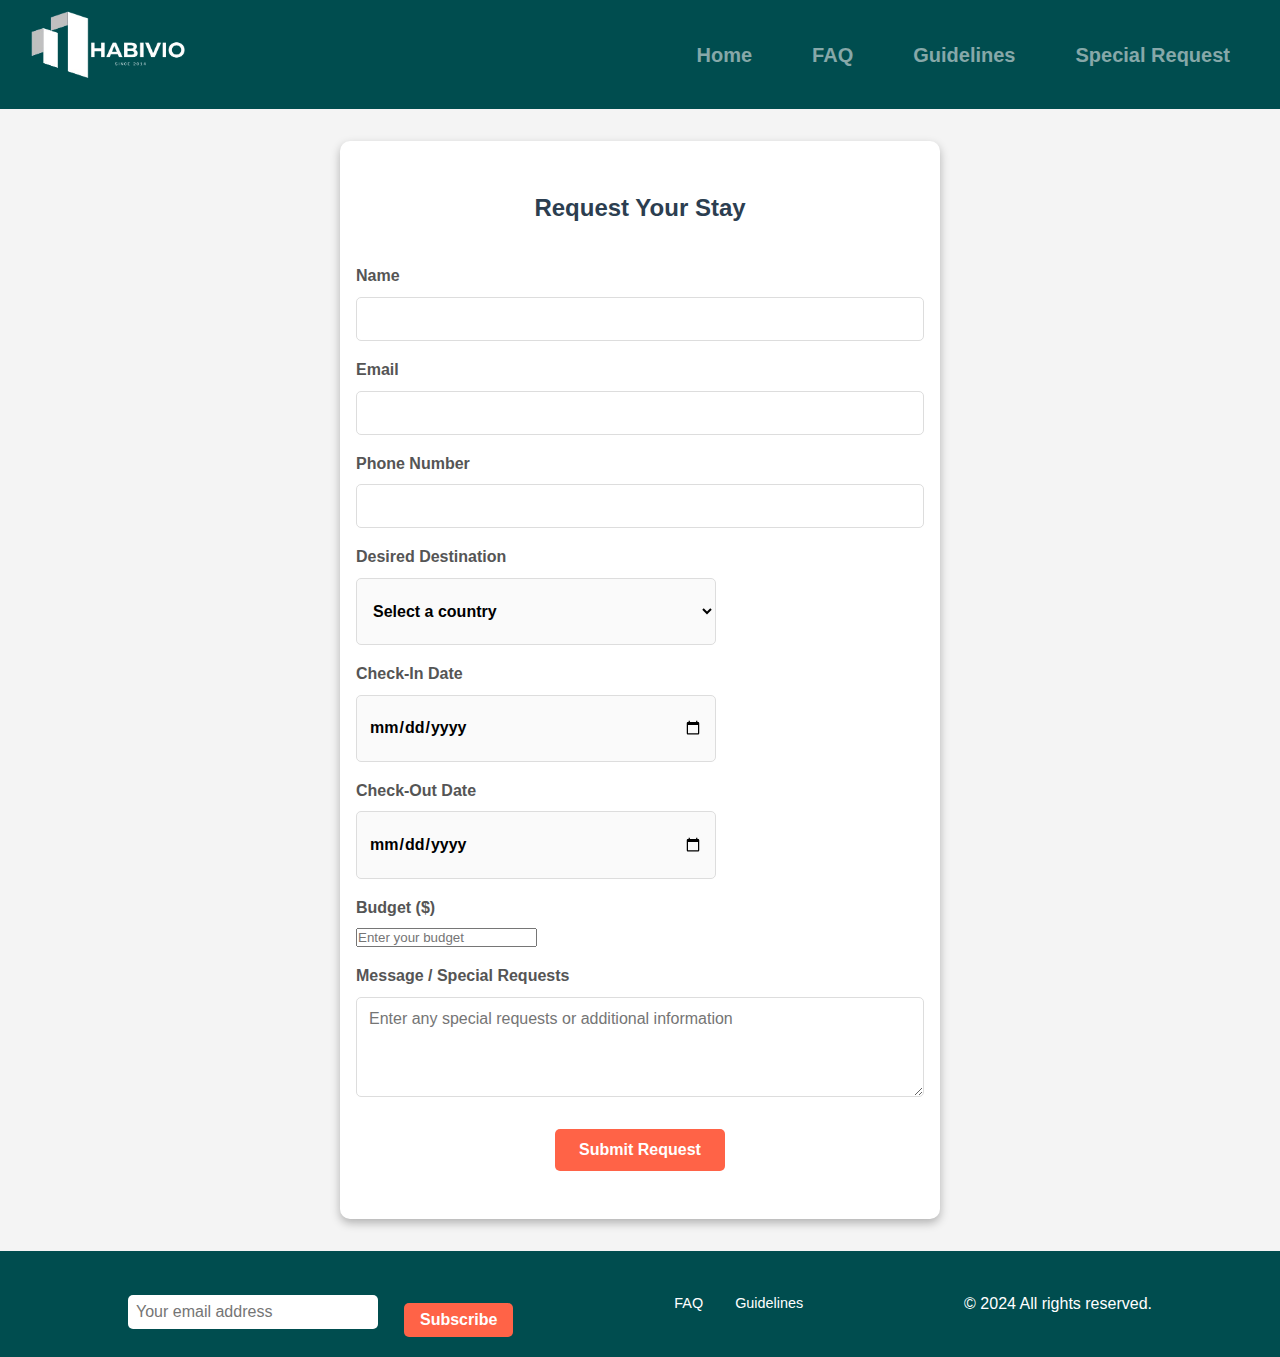
<file: request_form.html>
<!DOCTYPE html>
<html lang="en">
<head>
    <meta charset="UTF-8">
    <meta name="viewport" content="width=device-width, initial-scale=1.0">
    <title>Request Form - Habivio</title><link rel="stylesheet" href="styles.css">
    <style>
        /* Reset and Base Styles */
        *, *::before, *::after {
            margin: 0;
            padding: 0;
            box-sizing: border-box;
            font-family: Arial, sans-serif;
        }
        body {
            color: #333;
            line-height: 1.6;
            background-color: #f4f4f4;
        }
        img {
            max-width: 100%;
            height: auto;
        }
        a {
            text-decoration: none;
            color: inherit;
        }
        /* Header Styles */
        .main-header {
    background-color: #004d4f; /* Header background color */
    color: white; /* Text color */
    padding: 10px 20px; /* Padding around the header */
    display: flex; /* Use flexbox for layout */
    justify-content: space-between; /* Space between logo and menu */
    align-items: center; /* Center items vertically */
    font-size: 20px;
    font-weight: bolder;
}

.header-content {
    display: flex; /* Use flexbox for header content */
    justify-content: space-between; /* Space between logo and menu */
    align-items: center; /* Center items vertically */
    width: 100%; /* Full width */
}

/* Logo Styles */
.logo img {
    height: 80px; /* Adjust logo size */
}

/* Navigation Links */
.nav-links {
    list-style: none; /* Remove bullet points */
    display: flex; /* Display links in a row */
    margin: 0; /* Remove default margin */
    padding: 0; /* Remove default padding */
}

.nav-links li {
    margin: 0 15px; /* Space between links */
}

.nav-links a {
    text-decoration: none; /* Remove underline */
    color: white; /* Link color */
    transition: color 0.3s; /* Transition for hover effect */
}

.nav-links a:hover {
    color: #a0d2eb; /* Change color on hover */
}

/* Mobile Styles */
.menu-toggle {
    display: none; /* Hide toggle button by default */
    background: none; /* No background */
    border: none; /* No border */
    color: white; /* Button text color */
    cursor: pointer; /* Pointer cursor */
    font-size: 24px; /* Increase icon size */
}

/* Responsive Styles */
@media (max-width: 768px) {
    .nav-links {
        display: none; /* Hide links by default on mobile */
        flex-direction: column; /* Stack links vertically */
        position: absolute; /* Position absolutely */
        top: 60px; /* Position below the header */
        left: 0; /* Align to the left */
        width: 100%; /* Full width */
        background-color: #004d4f; /* Background color for dropdown */
        padding: 10px 0; /* Padding around the dropdown */
        z-index: 1; /* Ensure it appears above other content */
    }

    .nav-links.active {
        display: flex; /* Show links when active */
    }

    .menu-toggle {
        display: flex; /* Show toggle button on mobile */
        margin-left: auto; /* Push to the right */
    }

    .nav-links li {
        margin: 10px 0; /* Space between links when stacked */
    }
}

/* Styles for the Menu Toggle */
.menu-toggle.active i.fa-bars {
    display: none; /* Hide hamburger icon when active */
}

.menu-toggle.active i.fa-times {
    display: block; /* Show X icon when active */
}

.menu-toggle i.fa-times {
    display: none; /* Hide X icon by default */
}
        /* Request Form Section */
        .request-form {
            padding: 3em 1em;
            background: #ffffff;
            box-shadow: 0 4px 10px rgba(0, 0, 0, 0.274);
            max-width: 600px;
            margin: 2em auto;
            border-radius: 10px;
            text-align: center;
        }
        .request-form h2 {
            color: #2c3e50;
            margin-bottom: 1.5em;
        }
        .form-group {
            margin-bottom: 1em;
            text-align: left;
        }
        .form-group label {
            display: block;
            font-weight: bold;
            color: #555;
            margin-bottom: 0.5em;
        }
        .form-group input[type="text"],
        .form-group input[type="email"],
        .form-group input[type="tel"],
        .form-group input[type="date"],
        .form-group select,
        .form-group textarea {
            width: 100%;
            padding: 0.75em;
            border: 1px solid #ddd;
            border-radius: 5px;
            font-size: 1em;
        }
        .form-group textarea {
            resize: vertical;
            min-height: 100px;
        }
        button[type="submit"] {
            background-color: #ff6347;
            color: #ffffff;
            border: none;
            padding: 0.75em 1.5em;
            font-size: 1em;
            font-weight: bold;
            border-radius: 5px;
            cursor: pointer;
            transition: background-color 0.3s;
            margin-top: 1em;
        }
        button[type="submit"]:hover {
            background-color: #e55340;
        }
        /* Footer Styles */
        footer {
            background-color: #2c3e50;
            color: #ffffff;
            padding: 2em 0;
            text-align: center;
        }
        .footer-links,
        .legal {
            display: flex;
            justify-content: center;
            gap: 2em;
            margin-bottom: 1em;
        }
        .footer-links a,
        .legal a {
            color: #ffffff;
            font-size: 0.9em;
            transition: color 0.3s;
        }
        .footer-links a:hover,
        .legal a:hover {
            color: #ff6347;
        }
        .footer-bottom .newsletter {
            display: flex;
            justify-content: center;
            gap: 1em;
            margin-top: 1em;
        }
        .footer-bottom .newsletter input[type="email"] {
            padding: 0.5em;
            border-radius: 5px;
            border: none;
            font-size: 1em;
        }
        .footer-bottom .newsletter button {
            padding: 0.5em 1em;
            background-color: #ff6347;
            color: #ffffff;
            border: none;
            border-radius: 5px;
            font-size: 1em;
            cursor: pointer;
            transition: background-color 0.3s;
        }
        .footer-bottom .newsletter button:hover {
            background-color: #e55340;
        }
    </style>
</head>
<body>
    <header class="main-header">
        <div class="header-content">
            <a href="#" class="logo">
                <img src="img/habivio_logo-removebg-preview.png" alt="Habivio Logo">
            </a>
            <!-- Menu Toggle Button -->
            <button class="menu-toggle" id="menu-toggle">
                <i class="fas fa-bars"></i> <!-- Hamburger icon -->
                <i class="fas fa-times" style="display: none;"></i> <!-- X icon, hidden by default -->
            </button>
            <nav>
                <ul class="nav-links">
                    <li><a href="index.html">Home</a></li>
                    <li><a href="faq.html">FAQ</a></li>
                    <li><a href="guid.html">Guidelines</a></li>
                    <li><a href="request_form.html">Special Request</a></li>
                </ul>
            </nav>
        </div>
    </header>

    <section class="request-form">
        <h2>Request Your Stay</h2>
        <form action="https://getform.io/f/aollzrxb" method="POST">
            <div class="form-group">
                <label for="name">Name</label>
                <input type="text" id="name" required>
            </div>
            <div class="form-group">
                <label for="email">Email</label>
                <input type="email" id="email" required>
            </div>
            <div class="form-group">
                <label for="phone">Phone Number</label>
                <input type="tel" id="phone" required>
            </div>
            <div class="form-group">
                <label for="destination">Desired Destination</label>
                <select id="destination" required>
                    <option value="">Select a country</option>
<option value="af">🇦🇫 Afghanistan</option>
<option value="al">🇦🇱 Albania</option>
<option value="dz">🇩🇿 Algeria</option>
<option value="ad">🇦🇩 Andorra</option>
<option value="ao">🇦🇴 Angola</option>
<option value="ag">🇦🇬 Antigua and Barbuda</option>
<option value="ar">🇦🇷 Argentina</option>
<option value="am">🇦🇲 Armenia</option>
<option value="au">🇦🇺 Australia</option>
<option value="at">🇦🇹 Austria</option>
<option value="az">🇦🇿 Azerbaijan</option>
<option value="bs">🇧🇸 Bahamas</option>
<option value="bh">🇧🇭 Bahrain</option>
<option value="bd">🇧🇩 Bangladesh</option>
<option value="bb">🇧🇧 Barbados</option>
<option value="by">🇧🇾 Belarus</option>
<option value="be">🇧🇪 Belgium</option>
<option value="bz">🇧🇿 Belize</option>
<option value="bj">🇧🇯 Benin</option>
<option value="bt">🇧🇹 Bhutan</option>
<option value="bo">🇧🇴 Bolivia</option>
<option value="ba">🇧🇦 Bosnia and Herzegovina</option>
<option value="bw">🇧🇼 Botswana</option>
<option value="br">🇧🇷 Brazil</option>
<option value="bn">🇧🇳 Brunei</option>
<option value="bg">🇧🇬 Bulgaria</option>
<option value="bf">🇧🇫 Burkina Faso</option>
<option value="bi">🇧🇮 Burundi</option>
<option value="cv">🇨🇻 Cabo Verde</option>
<option value="kh">🇰🇭 Cambodia</option>
<option value="cm">🇨🇲 Cameroon</option>
<option value="ca">🇨🇦 Canada</option>
<option value="cf">🇨🇫 Central African Republic</option>
<option value="td">🇹🇩 Chad</option>
<option value="cl">🇨🇱 Chile</option>
<option value="cn">🇨🇳 China</option>
<option value="co">🇨🇴 Colombia</option>
<option value="km">🇰🇲 Comoros</option>
<option value="cg">🇨🇬 Congo</option>
<option value="cd">🇨🇩 Congo (DRC)</option>
<option value="cr">🇨🇷 Costa Rica</option>
<option value="ci">🇨🇮 Côte d'Ivoire</option>
<option value="hr">🇭🇷 Croatia</option>
<option value="cu">🇨🇺 Cuba</option>
<option value="cy">🇨🇾 Cyprus</option>
<option value="cz">🇨🇿 Czech Republic</option>
<option value="dk">🇩🇰 Denmark</option>
<option value="dj">🇩🇯 Djibouti</option>
<option value="dm">🇩🇲 Dominica</option>
<option value="do">🇩🇴 Dominican Republic</option>
<option value="ec">🇪🇨 Ecuador</option>
<option value="eg">🇪🇬 Egypt</option>
<option value="sv">🇸🇻 El Salvador</option>
<option value="gq">🇬🇶 Equatorial Guinea</option>
<option value="er">🇪🇷 Eritrea</option>
<option value="ee">🇪🇪 Estonia</option>
<option value="sz">🇸🇿 Eswatini</option>
<option value="et">🇪🇹 Ethiopia</option>
<option value="fj">🇫🇯 Fiji</option>
<option value="fi">🇫🇮 Finland</option>
<option value="fr">🇫🇷 France</option>
<option value="ga">🇬🇦 Gabon</option>
<option value="gm">🇬🇲 Gambia</option>
<option value="ge">🇬🇪 Georgia</option>
<option value="de">🇩🇪 Germany</option>
<option value="gh">🇬🇭 Ghana</option>
<option value="gr">🇬🇷 Greece</option>
<option value="gd">🇬🇩 Grenada</option>
<option value="gt">🇬🇹 Guatemala</option>
<option value="gn">🇬🇳 Guinea</option>
<option value="gw">🇬🇼 Guinea-Bissau</option>
<option value="gy">🇬🇾 Guyana</option>
<option value="ht">🇭🇹 Haiti</option>
<option value="hn">🇭🇳 Honduras</option>
<option value="hu">🇭🇺 Hungary</option>
<option value="is">🇮🇸 Iceland</option>
<option value="in">🇮🇳 India</option>
<option value="id">🇮🇩 Indonesia</option>
<option value="ir">🇮🇷 Iran</option>
<option value="iq">🇮🇶 Iraq</option>
<option value="ie">🇮🇪 Ireland</option>
<option value="il">🇮🇱 Israel</option>
<option value="it">🇮🇹 Italy</option>
<option value="jm">🇯🇲 Jamaica</option>
<option value="jp">🇯🇵 Japan</option>
<option value="jo">🇯🇴 Jordan</option>
<option value="kz">🇰🇿 Kazakhstan</option>
<option value="ke">🇰🇪 Kenya</option>
<option value="ki">🇰🇮 Kiribati</option>
<option value="kw">🇰🇼 Kuwait</option>
<option value="kg">🇰🇬 Kyrgyzstan</option>
<option value="la">🇱🇦 Laos</option>
<option value="lv">🇱🇻 Latvia</option>
<option value="lb">🇱🇧 Lebanon</option>
<option value="ls">🇱🇸 Lesotho</option>
<option value="lr">🇱🇷 Liberia</option>
<option value="ly">🇱🇾 Libya</option>
<option value="li">🇱🇮 Liechtenstein</option>
<option value="lt">🇱🇹 Lithuania</option>
<option value="lu">🇱🇺 Luxembourg</option>
<option value="mg">🇲🇬 Madagascar</option>
<option value="mw">🇲🇼 Malawi</option>
<option value="my">🇲🇾 Malaysia</option>
<option value="mv">🇲🇻 Maldives</option>
<option value="ml">🇲🇱 Mali</option>
<option value="mt">🇲🇹 Malta</option>
<option value="mh">🇲🇭 Marshall Islands</option>
<option value="mr">🇲🇷 Mauritania</option>
<option value="mu">🇲🇺 Mauritius</option>
<option value="mx">🇲🇽 Mexico</option>
<option value="fm">🇫🇲 Micronesia</option>
<option value="md">🇲🇩 Moldova</option>
<option value="mc">🇲🇨 Monaco</option>
<option value="mn">🇲🇳 Mongolia</option>
<option value="me">🇲🇪 Montenegro</option>
<option value="ma">🇲🇦 Morocco</option>
<option value="mz">🇲🇿 Mozambique</option>
<option value="mm">🇲🇲 Myanmar</option>
<option value="na">🇳🇦 Namibia</option>
<option value="nr">🇳🇷 Nauru</option>
<option value="np">🇳🇵 Nepal</option>
<option value="nl">🇳🇱 Netherlands</option>
<option value="nz">🇳🇿 New Zealand</option>
<option value="ni">🇳🇮 Nicaragua</option>
<option value="ne">🇳🇪 Niger</option>
<option value="ng">🇳🇬 Nigeria</option>
<option value="no">🇳🇴 Norway</option>
<option value="om">🇴🇲 Oman</option>
<option value="pk">🇵🇰 Pakistan</option>
<option value="pw">🇵🇼 Palau</option>
<option value="pa">🇵🇦 Panama</option>
<option value="pg">🇵🇬 Papua New Guinea</option>
<option value="py">🇵🇾 Paraguay</option>
<option value="pe">🇵🇪 Peru</option>
<option value="ph">🇵🇭 Philippines</option>
<option value="pl">🇵🇱 Poland</option>
<option value="pt">🇵🇹 Portugal</option>
<option value="qa">🇶🇦 Qatar</option>
<option value="ro">🇷🇴 Romania</option>
<option value="ru">🇷🇺 Russia</option>
<option value="rw">🇷🇼 Rwanda</option>
<option value="kn">🇰🇳 Saint Kitts and Nevis</option>
<option value="lc">🇱🇨 Saint Lucia</option>
<option value="vc">🇻🇨 Saint Vincent and the Grenadines</option>
<option value="ws">🇼🇸 Samoa</option>
<option value="sm">🇸🇲 San Marino</option>
<option value="st">🇸🇹 Sao Tome and Principe</option>
<option value="sa">🇸🇦 Saudi Arabia</option>
<option value="sn">🇸🇳 Senegal</option>
<option value="rs">🇷🇸 Serbia</option>
<option value="sc">🇸🇨 Seychelles</option>
<option value="sl">🇸🇱 Sierra Leone</option>
<option value="sg">🇸🇬 Singapore</option>
<option value="sk">🇸🇰 Slovakia</option>
<option value="si">🇸🇮 Slovenia</option>
<option value="sb">🇸🇧 Solomon Islands</option>
<option value="so">🇸🇴 Somalia</option>
<option value="za">🇿🇦 South Africa</option>
<option value="kr">🇰🇷 South Korea</option>
<option value="ss">🇸🇸 South Sudan</option>
<option value="es">🇪🇸 Spain</option>
<option value="lk">🇱🇰 Sri Lanka</option>
<option value="sd">🇸🇩 Sudan</option>
<option value="sr">🇸🇷 Suriname</option>
<option value="se">🇸🇪 Sweden</option>
<option value="ch">🇨🇭 Switzerland</option>
<option value="sy">🇸🇾 Syria</option>
<option value="tw">🇹🇼 Taiwan</option>
<option value="tj">🇹🇯 Tajikistan</option>
<option value="tz">🇹🇿 Tanzania</option>
<option value="th">🇹🇭 Thailand</option>
<option value="tl">🇹🇱 Timor-Leste</option>
<option value="tg">🇹🇬 Togo</option>
<option value="to">🇹🇴 Tonga</option>
<option value="tt">🇹🇹 Trinidad and Tobago</option>
<option value="tn">🇹🇳 Tunisia</option>
<option value="tr">🇹🇷 Turkey</option>
<option value="tm">🇹🇲 Turkmenistan</option>
<option value="tv">🇹🇻 Tuvalu</option>
<option value="ug">🇺🇬 Uganda</option>
<option value="ua">🇺🇦 Ukraine</option>
<option value="ae">🇦🇪 United Arab Emirates</option>
<option value="gb">🇬🇧 United Kingdom</option>
<option value="us">🇺🇸 United States</option>
<option value="uy">🇺🇾 Uruguay</option>
<option value="uz">🇺🇿 Uzbekistan</option>
<option value="vu">🇻🇺 Vanuatu</option>
<option value="ve">🇻🇪 Venezuela</option>
<option value="vn">🇻🇳 Vietnam</option>
<option value="ye">🇾🇪 Yemen</option>
<option value="zm">🇿🇲 Zambia</option>
<option value="zw">🇿🇼 Zimbabwe</option>

                </select>
            </div>
            <div class="form-group">
                <label for="check-in">Check-In Date</label>
                <input type="date" id="check-in" required>
            </div>
            <div class="form-group">
                <label for="check-out">Check-Out Date</label>
                <input type="date" id="check-out" required>
            </div>
            <div class="form-group">
                <label for="budget">Budget ($)</label>
                <input type="number" id="budget" placeholder="Enter your budget" required>
            </div>
            <div class="form-group">
                <label for="message">Message / Special Requests</label>
                <textarea id="message" placeholder="Enter any special requests or additional information"></textarea>
            </div>
            <button type="submit">Submit Request</button>
        </form>
    </section>

     <!-- Footer Section -->
     <div class="footer-bottom">
        <form class="newsletter">
            <input type="email" placeholder="Your email address" required>
            <button type="submit">Subscribe</button>
        </form>
        <div class="legal">
            <a href="faq.html">FAQ</a>
            <a href="guid.html">Guidelines</a>
         </div>    


        <p>© 2024 All rights reserved.</p>
    

</div>
</footer>
    <!-- JavaScript for Random Hero Image -->
    <script src="script.js"></script>
  
</body>
</html>
</file>
<file: styles.css>
/* General Styles */
body {
    margin: 0;
    font-family: Arial, sans-serif;
}

/* Header Styles */
.main-header {
    background-color: #004d4f; /* Header background color */
    color: white; /* Text color */
    padding: 10px 20px; /* Padding around the header */
    display: flex; /* Use flexbox for layout */
    justify-content: space-between; /* Space between logo and menu */
    align-items: center; /* Center items vertically */
font-size: 20px;
font-weight: bolder;
}

.header-content {
    display: flex; /* Use flexbox for header content */
    justify-content: space-between; /* Space between logo and menu */
    align-items: center; /* Center items vertically */
    width: 100%; /* Full width */
}

/* Logo Styles */
.logo img {
    height: 80px; /* Adjust logo size */
}

/* Navigation Links */
.nav-links {
    list-style: none; /* Remove bullet points */
    display: flex; /* Display links in a row */
    margin: 0; /* Remove default margin */
    padding: 0; /* Remove default padding */
}

.nav-links li {
    margin: 0 15px; /* Space between links */
}

.nav-links a {
    text-decoration: none; /* Remove underline */
    color: white; /* Link color */
    transition: color 0.3s; /* Transition for hover effect */
}

.nav-links a:hover {
    color: #a0d2eb; /* Change color on hover */
}

/* Mobile Styles */
.menu-toggle {
    display: none; /* Hide toggle button by default */
    background: none; /* No background */
    border: none; /* No border */
    color: white; /* Button text color */
    cursor: pointer; /* Pointer cursor */
    font-size: 24px; /* Increase icon size */
}

/* Responsive Styles */
@media (max-width: 768px) {
    .nav-links {
        display: none; /* Hide links by default on mobile */
        flex-direction: column; /* Stack links vertically */
        position: absolute; /* Position absolutely */
        top: 60px; /* Position below the header */
        left: 0; /* Align to the left */
        width: 100%; /* Full width */
        margin-top: 2rem;
        background-color: #004d4f; /* Background color for dropdown */
        padding: 10px 0; /* Padding around the dropdown */
        z-index: 3; /* Ensure it appears above other content */
    }

    .nav-links.active {
        display: flex; /* Show links when active */
    }

    .menu-toggle {
        display: flex; /* Show toggle button on mobile */
        margin-left: auto; /* Push to the right */
    }

    .nav-links li {
        margin: 10px 0; /* Space between links when stacked */
    }
}

.nav-links li a {
    text-decoration: none;
    padding: 10px 15px;
    transition: background 0.3s, color 0.3s;
    font-family: 'Segoe UI', Tahoma, Geneva, Verdana, sans-serif;
    color: rgba(255, 250, 250, 0.534);
}

.nav-links li a:hover {
    background-color: rgba(255, 255, 255, 0.2);
    border-radius: 5px;
}
.menu-toggle.active:after {
    content: '✖'; /* Change to X */
    font-size: 24px; /* Size of the X */
    color: white; /* Color of the X */
}

/* Hero Section */
.hero {
    position: relative;
    height: 80vh;
    display: flex;
    flex-direction: column;
    justify-content: center;
    align-items: center;
    color: white;
    text-align: center;
    overflow: hidden;
    margin-bottom: 5rem;
    box-shadow: 0 10px 20px rgba(0, 0, 0, 0.3);
}

/* Hero Background with Color Overlay */
.hero-background {
    position: absolute;
    top: 0;
    left: 0;
    width: 100%;
    height: 150%;
    background-size: cover;
    background-position: bottom;
    transition: background-image 1s ease-in-out;
    z-index: -1;
}

/* Add a shadow overlay on the hero image */
.hero-background::after {
    content: '';
    position: absolute;
    top: 0;
    left: 0;
    width: 100%;
    height: 100%;
    z-index: 0;
}

/* Hero Content */
.hero-content {
    padding: 3rem;
    position: relative;
    z-index: 1;
    background: rgba(0, 0, 0, 0.5);
}

.hero-heading {
    font-size: 5rem;
}

/* Headings for Inputs */
.search-box {
    display: flex;
    flex-wrap: wrap;
    justify-content: center;
    gap: 20px;
    margin-top: 20px;
}

.form-group {
    display: flex;
    flex-direction: column;
    align-items: flex-start;
}

.form-group label {
    margin-bottom: 5px;
    font-size: 1rem;
    color: #ddd;
}

.search-box input {
    padding: 12px;
    font-size: 1rem;
    border: 1px solid #6b6a6aad;
    border-radius: 5px;
    width: 250px;
    transition: all 0.3s;
    outline: none;
    background-color: #f8f8f8;
}

.search-box input:hover,
.search-box input:focus {
    border-color: rgb(14, 36, 66);
    box-shadow: 0 0 10px rgba(14, 36, 66, 0.3);
}

/* Button Styling */
.search-box button {
    padding: 5px 25px;
    font-size: 1rem;
    border: none;
    background: #004d4f;
    color: white;
    border-radius: 5px;
    cursor: pointer;
    transition: background 0.3s, transform 0.2s;
}

.search-box button:hover {
    background: rgb(22, 56, 96);
    transform: scale(1.05);
}

#check-in,
#check-out,
#destination {
    height: 4.2rem;
    width: 40vh;
    font-weight: bold;
    transition: 1s ease-in-out;
    cursor: pointer;
    background-color: rgba(245, 245, 245, 0.521);
}

:hover #check-in,
#check-out,
#destination {
    transition: background 0.12s, transform 0.12s;
}

/* Reset */
* {
    margin: 0;
    padding: 0;
    box-sizing: border-box;
    font-family: Arial, sans-serif;
}

/* Main Section */
.special-deals-section {
    padding: 50px;
    text-align: center;
    background-color: #f7f7f7;
}

.special-deals-section h2 {
    font-size: 2.5rem;
    color: #6b4f4f;
    margin-bottom: 10px;
}

.special-text {
    font-size: 1.2rem;
    color: #7c7c7c;
    margin-bottom: 30px;
}

/* Card Container */
.deal-cards-container {
    display: grid;
    grid-template-columns: repeat(auto-fit, minmax(300px, 1fr));
    gap: 30px;
    padding: 20px;
}

/* Individual Card */
.deal-card {
    background-color: #fff;
    border-radius: 10px;
    overflow: hidden;
    box-shadow: 0 6px 15px rgba(0, 0, 0, 0.1);
    transition: transform 0.3s ease-in-out, box-shadow 0.3s ease-in-out;
    cursor: pointer;
}

.deal-card:hover {
    transform: translateY(-10px);
    box-shadow: 0 12px 25px rgba(0, 0, 0, 0.2);
}

.deal-card img {
    width: 100%;
    height: 200px;
    object-fit: cover;
    transition: transform 0.3s ease;
}

.deal-card:hover img {
    transform: scale(1.05);
}

.deal-card h3 {
    font-size: 1.5rem;
    margin: 15px;
    color: #333;
}

.deal-location {
    color: #888;
    font-size: 1rem;
    margin: 0 15px;
}

.deal-icons {
    margin: 15px;
    color: #2a9d8f;
    display: flex;
    gap: 10px;
}

.deal-price {
    font-size: 1.2rem;
    color: #e76f51;
    margin: 0 15px;
}

.btn-view-more {
    display: block;
    text-align: center;
    padding: 12px;
    margin: 20px 15px;
    background-color:#004d4f;
    color: #fff;
    border-radius: 5px;
    text-decoration: none;
    transition: background-color 0.3s ease;
}

.btn-view-more:hover {
    background-color: #e76f51;
}

/* Responsive Design */

/* Medium Devices */
@media (max-width: 1024px) {
    .nav-links {
        font-size: 18px;
    }

    .hero-heading {
        font-size: 4rem;
    }

    .search-box input {
        width: 200px;
    }

    .deal-cards-container {
        grid-template-columns: repeat(auto-fit, minmax(250px, 1fr));
    }
}

/* Small Devices */
@media (max-width: 768px) {
    .deal-cards-container {
        grid-template-columns: 1fr;
    }

    .deal-card {
        width: 90%;
    }

    .hero-heading {
        font-size: 3rem;
    }

    .special-deals-section h2 {
        font-size: 2rem;
    }

    .services-amenities {
        flex-direction: column;
        padding: 30px 5%;
    }

    .services,
    .amenities {
        width: 100%;
        margin-bottom: 20px;
    }

    .footer-bottom {
        flex-direction: column;
        align-items: center;
    }
}

/* Extra Small Devices */
@media (max-width: 480px) {
    .nav-links {
        flex-direction: column;
        font-size: 16px;
    }

    .search-box input {
        width: 100%;
    }

    .hero-heading {
        font-size: 2.5rem;
    }

    .special-text {
        font-size: 1rem;
    }

    .newsletter input {
        width: 70%;
    }
}

.services {
    background-color: #1a7f5b;
}

.amenities {
    background-color: #004d4f;
}

/* Services & Amenities Section */
.services-amenities {
    display: flex;
    justify-content: space-around;
    align-items: center;
    padding: 60px 10%;
    background: linear-gradient(135deg, #0e848a, #2c94a6);
    color: #fff;
    gap: 50px;
}

.services,
.amenities {
    width: 80%;
    text-align: center;
    padding: 30px;
    background-color: rgba(255, 255, 255, 0.1);
    border-radius: 15px;
    backdrop-filter: blur(5px);
    box-shadow: 0 10px 20px rgba(0, 0, 0, 0.1);
    transition: transform 0.3s ease, box-shadow 0.3s ease;
}

.services:hover,
.amenities:hover {
    transform: translateY(-10px);
    box-shadow: 0 15px 30px rgba(0, 0, 0, 0.2);
}

.services h2,
.amenities h2 {
    font-size: 2rem;
    margin-bottom: 20px;
    text-transform: uppercase;
    color: #fff;
    letter-spacing: 2px;
}

.services ul,
.amenities ul {
    list-style: none;
    padding: 0;
}

.services ul li,
.amenities ul li {
    margin: 15px 0;
    font-size: 1.1rem;
    line-height: 1.8;
    opacity: 0.9;
}

.services ul li:hover,
.amenities ul li:hover {
    color: #a0d2eb;
    cursor: pointer;
    transform: translateX(10px);
    transition: all 0.3s ease;
}

/* Footer Section */
.footer-bottom {
    background-color: #004d4f; /* Dark background color */
    color: white; /* Text color */
    padding: 20px 10%; /* Padding around the footer */
    display: flex; /* Use flexbox for layout */
    justify-content: space-between; /* Space between items */
    align-items: center; /* Center items vertically */
    flex-wrap: wrap; /* Allow wrapping on smaller screens */
}

.newsletter {
    display: flex; /* Use flexbox for newsletter form */
    align-items: center; /* Center items vertically */
}

.newsletter input {
    padding: 10px; /* Padding inside the input */
    border-radius: 5px; /* Rounded corners */
    border: none; /* No border */
    margin-right: 10px; /* Space between input and button */
    width: 250px; /* Width of the input */
    outline: none; /* Remove outline on focus */
}

.newsletter button {
    background-color: #1a7f5b; /* Button background color */
    color: white; /* Button text color */
    padding: 10px 15px; /* Padding inside the button */
    border: none; /* No border */
    border-radius: 5px; /* Rounded corners */
    cursor: pointer; /* Pointer cursor on hover */
    transition: background-color 0.3s; /* Transition for hover effect */
}

.newsletter button:hover {
    background-color: #8a9624; /* Change background color on hover */
}

.legal {
    display: flex; /* Use flexbox for legal links */
    gap: 20px; /* Space between legal links */
    margin-top: 1rem;
}

.legal a {
    text-decoration: none; /* Remove underline from links */
    color: white; /* Link color */
    transition: color 0.3s; /* Transition for hover effect */
}

.legal a:hover {
    color: #a0d2eb; /* Change color on hover */
}

footer p {
    margin-top: 10px; /* Space above copyright text */
    font-size: 0.8rem; /* Smaller font size */
    text-align: center; /* Center text */
    opacity: 0.8; /* Slightly transparent */
}
</file>
